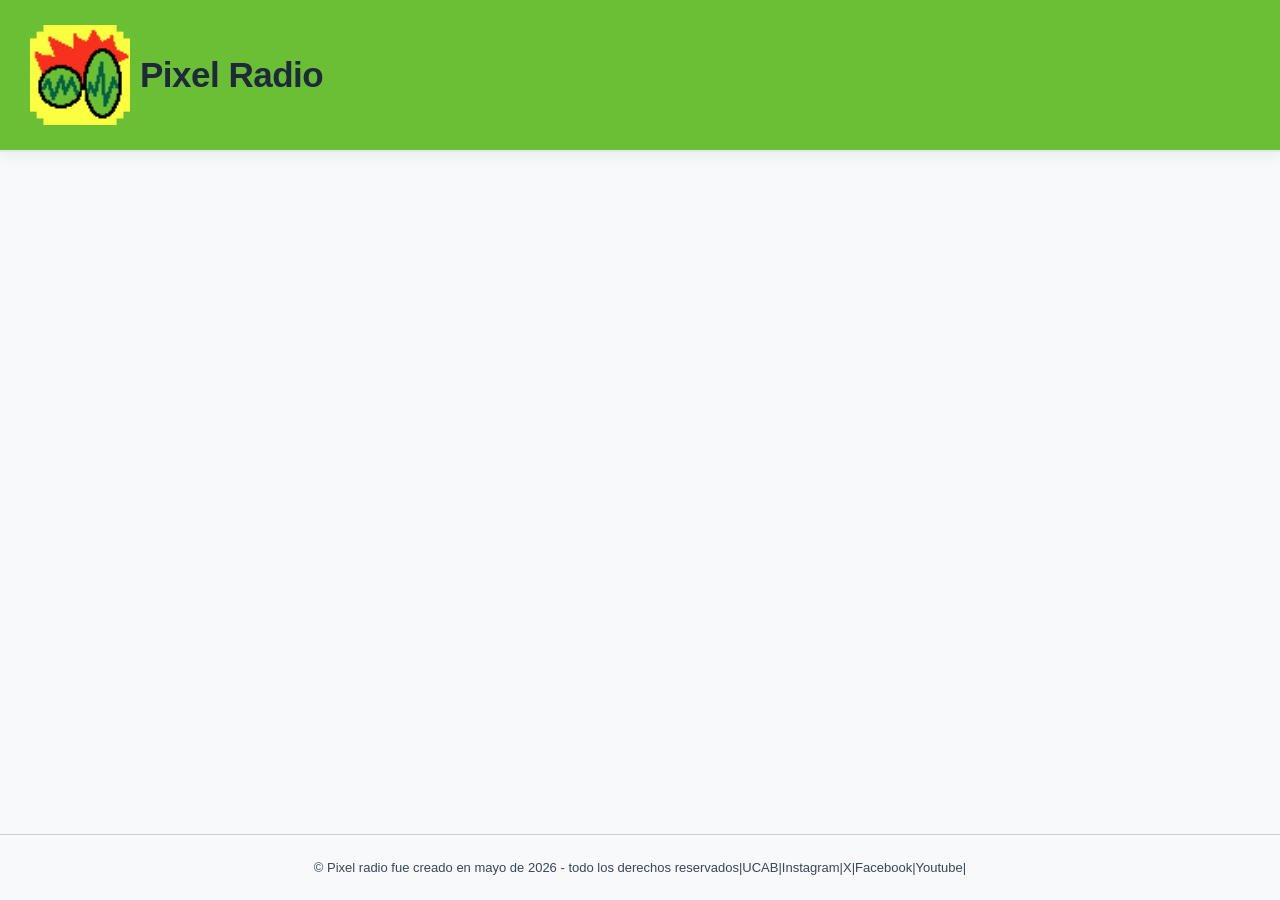
<file: index.html>
<!DOCTYPE html>
<html lang="es">
    <head>
        <meta charset="UTF-8">
        <meta name="viewport" content="width=device-width, initial-scale=1.0">
        <title>Plataforma de Gestión Musical</title>
        <link rel="stylesheet" href="estilos.css">
    </head>
    <body> <!-- Estructura Principal de la Página -->
        
        <header class="marco-superior"> <!-- Marco Superior de la pagina -->
            <div class="marco-superior-contenido">  <!--contenido del Marco Superior  -->
                <div class="logo-y-titulo">
                    <img src="imagenes/logo-Pagina-PixelRadio.png" alt="Logo de la pagina" class="logo-principal" > <!-- Logo de la Página -->
                    <h1 class="titulo-principal">Pixel Radio</h1> <!-- Título de la Página -->
                </div>
            </div>
        </header>

        <main id="main-Principal"> <!-- Contenido Principal de la Página -->
        </main>

        <footer class="pie-de-pagina"> <!-- Pie de pagina -->
            <p>&copy; Pixel radio fue creado en mayo de 2026 - todo los derechos reservados|UCAB|Instagram|X|Facebook|Youtube|</p>
        </footer>

    </body>
</html>
</file>
<file: estilos.css>
/* ESTILO GENERAL - eliminar los estilos que los navegadores por defecto*/
/* 
  ::before y ::after son pseudo-elementos que permiten insertar contenido antes o después del contenido real de un elemento.
  box-sizing: border-box -> hace que el padding y el borde se incluyan dentro del ancho
*/
*, *::before, *::after {
    box-sizing: border-box;  /* Borde y relleno en el ancho */
    margin: 0;     /* Sin margen externo */        
    padding: 0;   /* Sin margen interno */      
    border-radius: 0px !important; /* Esquinas completamente ortogonales/rectas sin redondeado */
}

/* =================================================
   PARAMETROS GLOBALES Y VARIABLES DE CONFIGURACIÓN
   ================================================= */

:root {
    /* Paleta de colores por defecto */
    --color-fondo-pagina-principal: #f8f9fa;       
    --color-fondo-pie-de-pagina: #6BBF35;     
    --color-texto-principal: #1e293b;  
    --color-texto-secundario: #3b4657;          
    --color-borde: #e2e8f0;             
    --max-anchura: 1440px; /*tamaño por defecto de la pagina*/
}


/*paletas de colores para el modo oscuro*/
[data-theme="dark"] {
    /* Paleta de Colores - Modo Oscuro */
    --color-fondo-pagina-principal: #0f172a;       
    --color-fondo-pie-de-pagina: #1e293b;     
    --color-texto-principal: #f8fafc;  
    --color-texto-secundario: #94a3b8; 
    --color-borde: #334155;             
    --sombra-header: 0 4px 20px rgba(0, 0, 0, 0.35); 
}


/*cuerpo de todo el html*/
body {
    font-family: 'Segoe UI', Tahoma, Geneva, Verdana, sans-serif;       
    background-color: var(--color-fondo-pagina-principal); 
    color: var(--color-texto-principal);     
    min-height: 100vh;  /*altura minima en vh */                      
    display: flex;
    flex-direction: column;                    
    overflow-x: hidden;  /* Evita el scroll horizontal causado por elementos que puedan desbordar el ancho de la ventana */                     
    transition: background-color 0.3s ease, color 0.3s ease; 
}

/* ==========================================================================
   ESTRUCTURA DEL MARCO SUPERIOR (HEADER)
   ========================================================================== */

/*marco superior de la pagina*/
.marco-superior {
    background-color: var(--color-fondo-pie-de-pagina);  /*color de fondo*/
    border-bottom: 2px solid var(--color-borde); /* Línea divisoria ligeramente más gruesa para dar presencia */
    box-shadow: 0 4px 15px rgba(0, 0, 0, 0.06); /* Sombra ligeramente más pronunciada para el marco */              
    position: sticky;  /* sticky para que el marco permanezca visible al hacer scroll */                         
    top: 0;   /* Posición fija en la parte superior de la ventana para mantener el marco siempre visible al hacer scroll */                                      
    z-index: 1000; /* Asegura que el marco siempre esté por encima de otros elementos al hacer scroll */                            
    padding: 25px 30px;                             
    transition: background-color 0.3s ease, border-color 0.3s ease, padding 0.3s ease; /* Transiciones suaves para cambios de estado y modo oscuro */
}

/*contenido del marco superior de la pagina*/
.marco-superior-contenido {
    max-width: var(--max-anchura);        
    margin: 0 auto;           
    display: flex;            
    justify-content: flex-start; /* Asegura la alineación hacia el extremo izquierdo */
    align-items: center;      
}

/* agrupacion del logo y el título dentro del marco superior para un mejor control de su posicion*/
.logo-y-titulo {
    display: flex;
    align-items: center;      /* Alineación perfectamente centrada en el eje vertical */
    /* CAMBIO: Se aumentó la separación a 20px para mejorar la armonía del espacio en el marco grande */
    gap: 10px;  /*espacio entre los elementos*/              
    width: 100%; /*usa todo el ancho disponible*/
}

/*imagen del logo de la pagina*/
.logo-principal {
    display: block;
    width: 100px;       
    height: 100px;      
    object-fit: contain; /* Protege el aspecto ratio de la imagen original sin estirarla */
    border: none;
}

/*titulo principal de la pagina*/
.titulo-principal {
    font-size: 35px;          
    font-weight: 700;          
    color: var(--color-texto-principal); 
    text-align: left; 
    line-height: 1.1;
    letter-spacing: -0.5px;   /* Ajuste de tracking para un acabado tipográfico más pulido */
}

/* ==========================================================================
   ESTRUCTURA BASE DE LA PAGINA (MAIN)
   ========================================================================== */

/*main principal por su id por que es unico*/
#main-Principal {
    flex: 1;                  
    max-width: var(--max-anchura);
    width: 100%;
    margin: 0 auto;           
    padding: 40px 30px;       
}

/*pie de pagina*/
.pie-de-pagina {
    text-align: center;       
    padding: 25px;            
    font-size: 13px;          
    color: var(--color-texto-secundario);
    border-top: 1px solid #c9ced4; /* Línea divisoria sutil para separar el pie de página del contenido principal */
    background-color: var(--color-fondo-pagina-principal);
}
</file>
